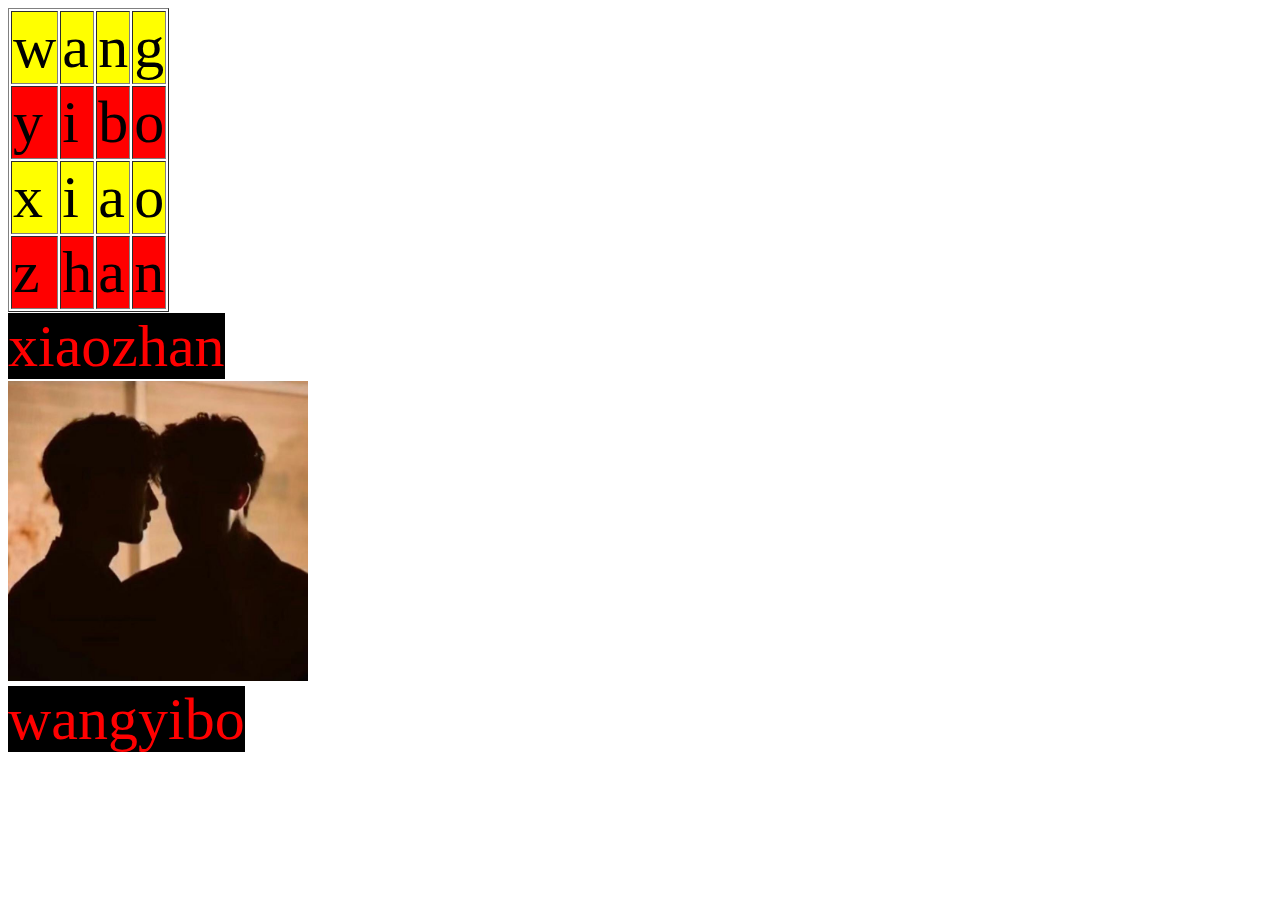
<file: Chenqingling.html>
<!DOCTYPE html>
<html>
<head>
<meta charset="UTF-8">
<title>Insert title here</title>
 <link href="Wuji.css" rel="stylesheet" type="text/css"/>

</head>
<body>
<table border="1px">
<tr>
<td class="i">w</td>
<td class="i">a</td>
<td class="i">n</td>
<td class="i">g</td>
</tr>
<tr>
<td>y</td>
<td>i</td>
<td>b</td>
<td>o</td>
</tr>
<tr>
<td class="i">x</td>
<td class="i">i</td>
<td class="i">a</td>
<td class="i">o</td>
</tr>
<tr>
<td>z</td>
<td>h</td>
<td>a</td>
<td>n</td>
</tr>
</table>
<wangyibo>xiaozhan</wangyibo><br>
<img alt="miss" src="IMG/1.jpg" width="300px" ><br>
<xiaozhan>wangyibo</xiaozhan><br>

</body>
</html>
</file>
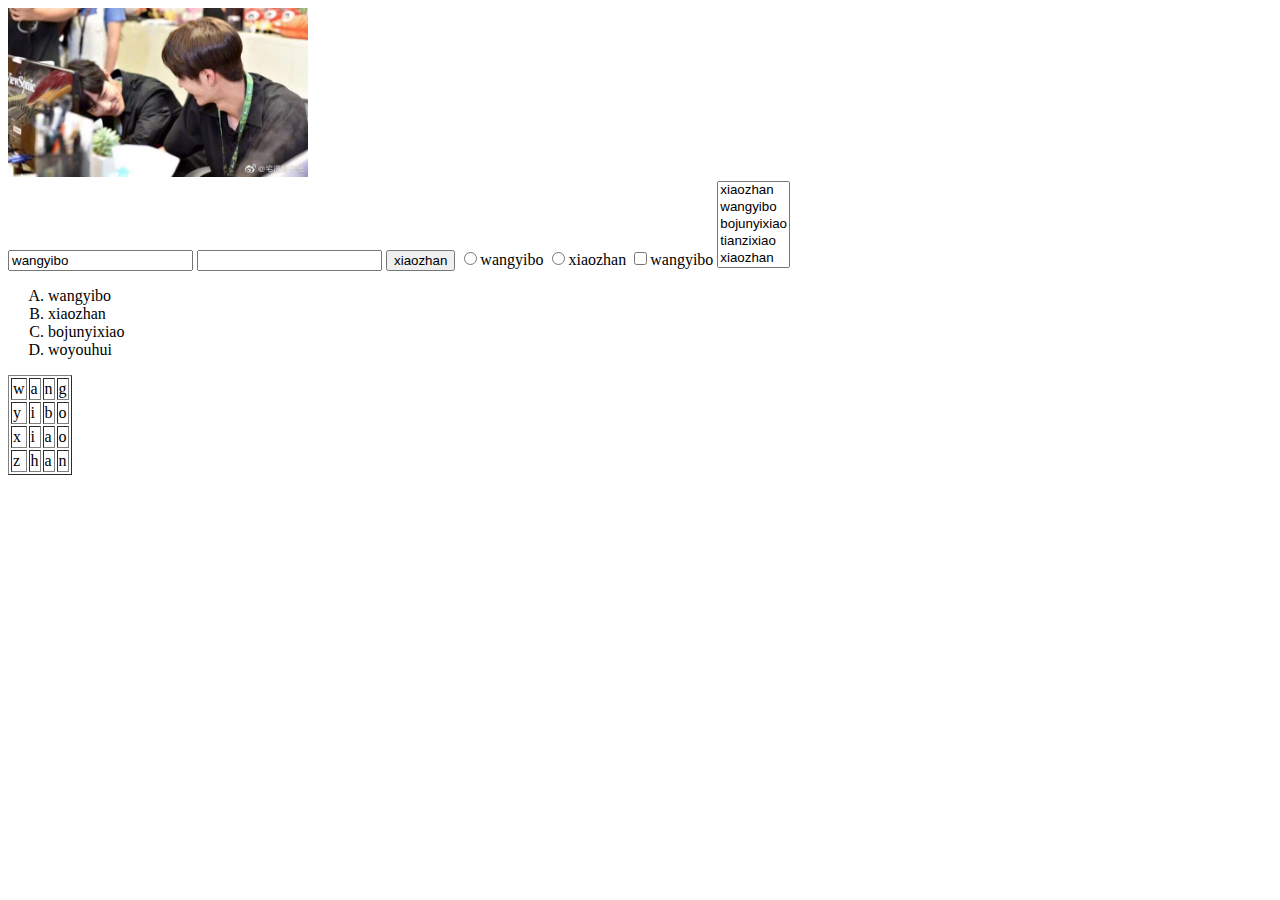
<file: Xiaozhan.html>
<!DOCTYPE html>
<html>
<head>
<meta charset="UTF-8">
<title>Insert title here</title>
</head>
<body>
<img alt="miss" src="IMG/xz.jpg" width="300px" >
<form>
<input type="text" value="wangyibo"></input>
<input type="password">
<input type="button" value="xiaozhan"></input>
<input type="radio">wangyibo
<input type="radio">xiaozhan
<input type="checkbox" >wangyibo
<select multiple="multiple" size="5">
<option>xiaozhan</option>
<option>wangyibo</option>
<option>bojunyixiao</option>
<option>tianzixiao</option>
<option>xiaozhan</option>
<option>wangyibo</option>
<option>bojunyixiao</option>
<option>tianzixiao</option>
</select>

</form>

<ol type="A">
<li>wangyibo</li>
<li>xiaozhan</li>
<li>bojunyixiao</li>
<li>woyouhui</li>
</ol>
<table border="1px">
<tr>
<td>w</td>
<td>a</td>
<td>n</td>
<td>g</td>
</tr>
<tr>
<td>y</td>
<td>i</td>
<td>b</td>
<td>o</td>
</tr>
<tr>
<td>x</td>
<td>i</td>
<td>a</td>
<td>o</td>
</tr>
<tr>
<td>z</td>
<td>h</td>
<td>a</td>
<td>n</td>
</tr>
</table>
</body>
</html>
</file>
<file: Wuji.css>
wangyibo{
background-color:black;
font-size:60px;
color:red;
font-family:宋体 ;

}
xiaozhan{
background-color:black;
font-size:60px;
color:red;
font-family:宋体 ;

}

td{
background-color:red;
font-size:60px;
}
.i{
background-color:yellow;
}
</file>
